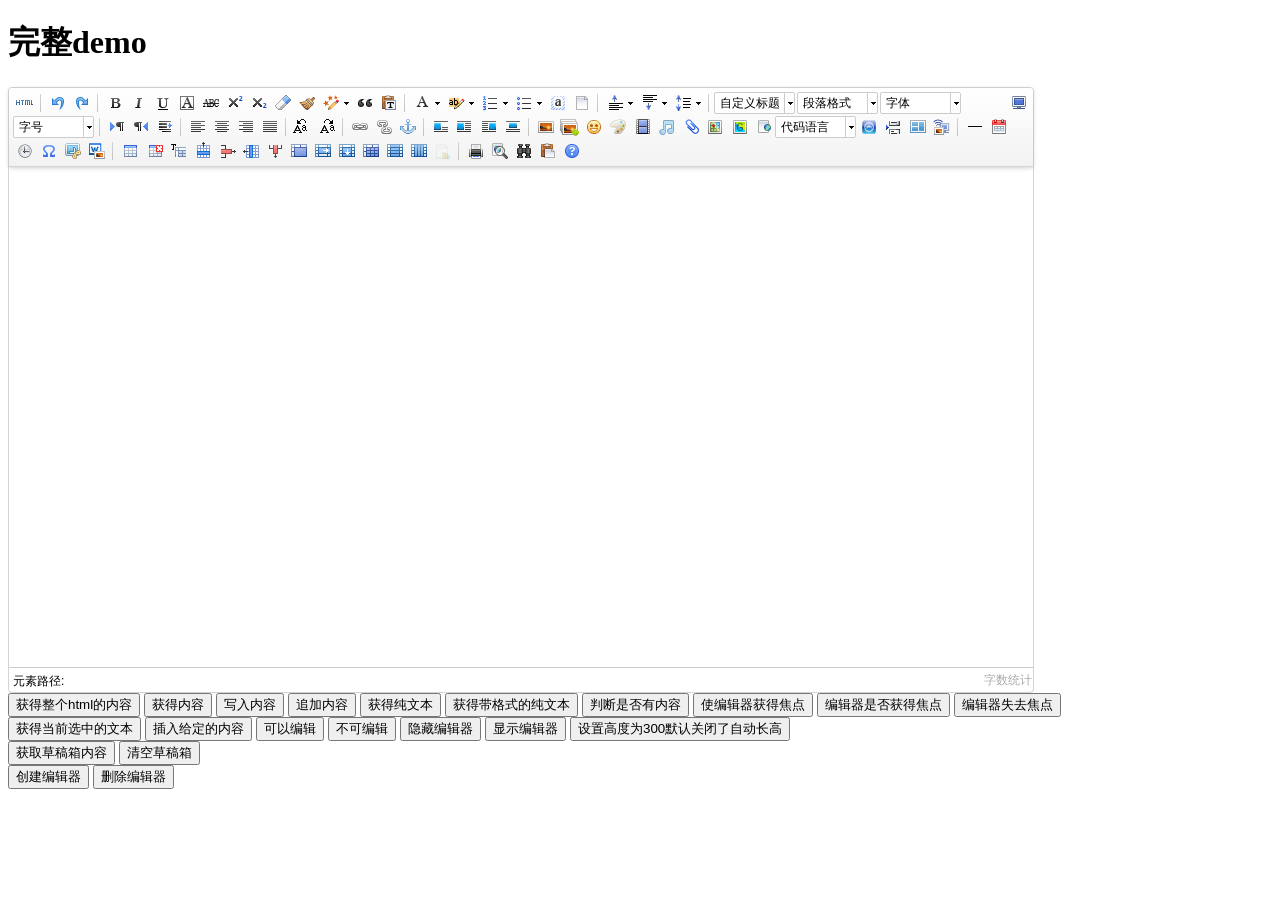
<file: static/plugin/ueditor/index.html>
<!DOCTYPE HTML PUBLIC "-//W3C//DTD HTML 4.01 Transitional//EN"
        "http://www.w3.org/TR/html4/loose.dtd">
<html>
<head>
    <title>完整demo</title>
    <meta http-equiv="Content-Type" content="text/html;charset=utf-8"/>
    <script type="text/javascript" charset="utf-8" src="ueditor.config.js"></script>
    <script type="text/javascript" charset="utf-8" src="ueditor.all.min.js"> </script>
    <!--建议手动加在语言，避免在ie下有时因为加载语言失败导致编辑器加载失败-->
    <!--这里加载的语言文件会覆盖你在配置项目里添加的语言类型，比如你在配置项目里配置的是英文，这里加载的中文，那最后就是中文-->
    <script type="text/javascript" charset="utf-8" src="lang/zh-cn/zh-cn.js"></script>

    <style type="text/css">
        div{
            width:100%;
        }
    </style>
</head>
<body>
<div>
    <h1>完整demo</h1>
    <script id="editor" type="text/plain" style="width:1024px;height:500px;"></script>
</div>
<div id="btns">
    <div>
        <button onclick="getAllHtml()">获得整个html的内容</button>
        <button onclick="getContent()">获得内容</button>
        <button onclick="setContent()">写入内容</button>
        <button onclick="setContent(true)">追加内容</button>
        <button onclick="getContentTxt()">获得纯文本</button>
        <button onclick="getPlainTxt()">获得带格式的纯文本</button>
        <button onclick="hasContent()">判断是否有内容</button>
        <button onclick="setFocus()">使编辑器获得焦点</button>
        <button onmousedown="isFocus(event)">编辑器是否获得焦点</button>
        <button onmousedown="setblur(event)" >编辑器失去焦点</button>

    </div>
    <div>
        <button onclick="getText()">获得当前选中的文本</button>
        <button onclick="insertHtml()">插入给定的内容</button>
        <button id="enable" onclick="setEnabled()">可以编辑</button>
        <button onclick="setDisabled()">不可编辑</button>
        <button onclick=" UE.getEditor('editor').setHide()">隐藏编辑器</button>
        <button onclick=" UE.getEditor('editor').setShow()">显示编辑器</button>
        <button onclick=" UE.getEditor('editor').setHeight(300)">设置高度为300默认关闭了自动长高</button>
    </div>

    <div>
        <button onclick="getLocalData()" >获取草稿箱内容</button>
        <button onclick="clearLocalData()" >清空草稿箱</button>
    </div>

</div>
<div>
    <button onclick="createEditor()">
    创建编辑器</button>
    <button onclick="deleteEditor()">
    删除编辑器</button>
</div>

<script type="text/javascript">

    //实例化编辑器
    //建议使用工厂方法getEditor创建和引用编辑器实例，如果在某个闭包下引用该编辑器，直接调用UE.getEditor('editor')就能拿到相关的实例
    var ue = UE.getEditor('editor');


    function isFocus(e){
        alert(UE.getEditor('editor').isFocus());
        UE.dom.domUtils.preventDefault(e)
    }
    function setblur(e){
        UE.getEditor('editor').blur();
        UE.dom.domUtils.preventDefault(e)
    }
    function insertHtml() {
        var value = prompt('插入html代码', '');
        UE.getEditor('editor').execCommand('insertHtml', value)
    }
    function createEditor() {
        enableBtn();
        UE.getEditor('editor');
    }
    function getAllHtml() {
        alert(UE.getEditor('editor').getAllHtml())
    }
    function getContent() {
        var arr = [];
        arr.push("使用editor.getContent()方法可以获得编辑器的内容");
        arr.push("内容为：");
        arr.push(UE.getEditor('editor').getContent());
        alert(arr.join("\n"));
    }
    function getPlainTxt() {
        var arr = [];
        arr.push("使用editor.getPlainTxt()方法可以获得编辑器的带格式的纯文本内容");
        arr.push("内容为：");
        arr.push(UE.getEditor('editor').getPlainTxt());
        alert(arr.join('\n'))
    }
    function setContent(isAppendTo) {
        var arr = [];
        arr.push("使用editor.setContent('欢迎使用ueditor')方法可以设置编辑器的内容");
        UE.getEditor('editor').setContent('欢迎使用ueditor', isAppendTo);
        alert(arr.join("\n"));
    }
    function setDisabled() {
        UE.getEditor('editor').setDisabled('fullscreen');
        disableBtn("enable");
    }

    function setEnabled() {
        UE.getEditor('editor').setEnabled();
        enableBtn();
    }

    function getText() {
        //当你点击按钮时编辑区域已经失去了焦点，如果直接用getText将不会得到内容，所以要在选回来，然后取得内容
        var range = UE.getEditor('editor').selection.getRange();
        range.select();
        var txt = UE.getEditor('editor').selection.getText();
        alert(txt)
    }

    function getContentTxt() {
        var arr = [];
        arr.push("使用editor.getContentTxt()方法可以获得编辑器的纯文本内容");
        arr.push("编辑器的纯文本内容为：");
        arr.push(UE.getEditor('editor').getContentTxt());
        alert(arr.join("\n"));
    }
    function hasContent() {
        var arr = [];
        arr.push("使用editor.hasContents()方法判断编辑器里是否有内容");
        arr.push("判断结果为：");
        arr.push(UE.getEditor('editor').hasContents());
        alert(arr.join("\n"));
    }
    function setFocus() {
        UE.getEditor('editor').focus();
    }
    function deleteEditor() {
        disableBtn();
        UE.getEditor('editor').destroy();
    }
    function disableBtn(str) {
        var div = document.getElementById('btns');
        var btns = UE.dom.domUtils.getElementsByTagName(div, "button");
        for (var i = 0, btn; btn = btns[i++];) {
            if (btn.id == str) {
                UE.dom.domUtils.removeAttributes(btn, ["disabled"]);
            } else {
                btn.setAttribute("disabled", "true");
            }
        }
    }
    function enableBtn() {
        var div = document.getElementById('btns');
        var btns = UE.dom.domUtils.getElementsByTagName(div, "button");
        for (var i = 0, btn; btn = btns[i++];) {
            UE.dom.domUtils.removeAttributes(btn, ["disabled"]);
        }
    }

    function getLocalData () {
        alert(UE.getEditor('editor').execCommand( "getlocaldata" ));
    }

    function clearLocalData () {
        UE.getEditor('editor').execCommand( "clearlocaldata" );
        alert("已清空草稿箱")
    }
</script>
</body>
</html>
</file>
